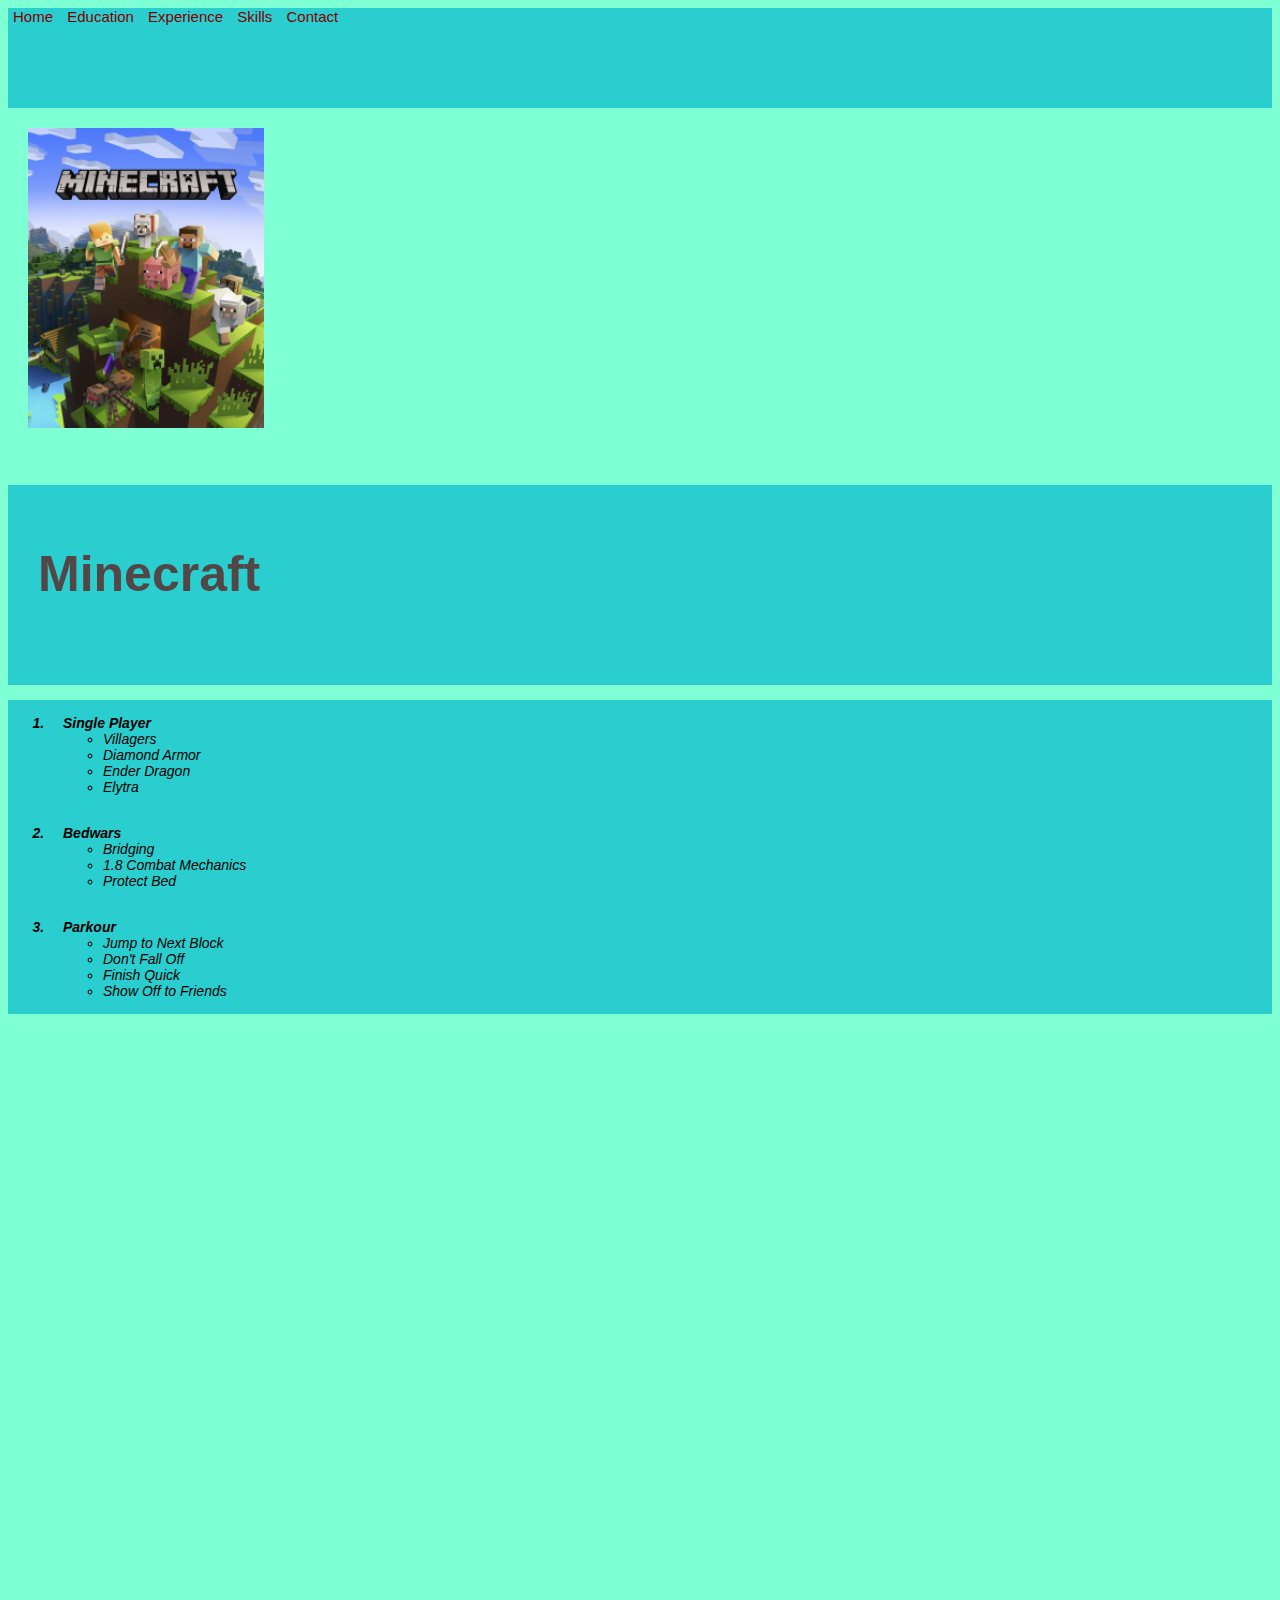
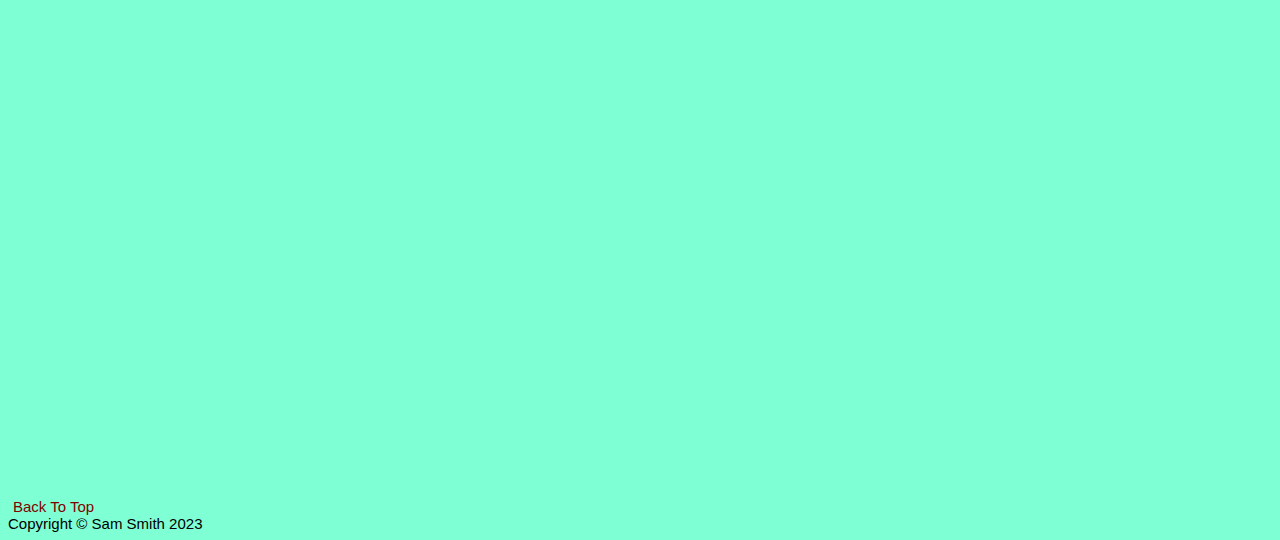
<file: minecraft.html>
<!DOCTYPE html>
<html lang="en">
<head>
    <meta charset="UTF-8">
    <meta name="viewport" content="width=device-width, initial-scale=1.0">
    <title>Sam Smith - Minecraft</title>
    <link rel="stylesheet" href="css/overwrite.css">
</head>
<body>
    <div class="navbar-experience-page">
        <a href="index.html">Home</a>
        <a href="education.html">Education</a>
        <a href="experience.html">Experience</a>
        <a href="skills.html">Skills</a>
        <a href="contact.html">Contact</a>
    </div>

    <div class="picture">
        <img src="assets/img/Minecraft_cover.png" height="300" alt="Minecraft Cover Photo">
    </div>


    <div class="heading">
        <h1 class="heading-title">Minecraft</h1>
 
    </div>

    <div class="mainbody">
        <ol>
            <li class="experience-list-title">Single Player
                <ul>
                    <li>Villagers</li>
                    <li>Diamond Armor</li>
                    <li>Ender Dragon</li>
                    <li>Elytra</li>
                </ul>
            </li>
            <li class="experience-list-title">Bedwars
                <ul>
                    <li>Bridging</li>
                    <li>1.8 Combat Mechanics</li>
                    <li>Protect Bed</li>
                </ul>
            </li>
            <li class="experience-list-title">Parkour
                <ul>
                    <li>Jump to Next Block</li>
                    <li>Don't Fall Off</li>
                    <li>Finish Quick</li>
                    <li>Show Off to Friends</li>

                </ul>
            </li>
        </ol>
    </div>

    <div>
        <iframe width="560" height="315" src="https://www.youtube.com/embed/8qUUKaV3Wnk?si=NSVGIVzT5bdWm1-2" title="YouTube video player" frameborder="0" allow="accelerometer; autoplay; clipboard-write; encrypted-media; gyroscope; picture-in-picture; web-share" allowfullscreen></iframe> 
    </div>

    <div>
        <div class='tableauPlaceholder' id='viz1702676804620' style='position: relative'><noscript><a href='#'><img alt='Minecraft Blocks Dist by Layer ' src='https:&#47;&#47;public.tableau.com&#47;static&#47;images&#47;Mi&#47;MinecraftIS201Project&#47;MinecraftBlocksDistbyLayer&#47;1_rss.png' style='border: none' /></a></noscript><object class='tableauViz'  style='display:none;'><param name='host_url' value='https%3A%2F%2Fpublic.tableau.com%2F' /> <param name='embed_code_version' value='3' /> <param name='site_root' value='' /><param name='name' value='MinecraftIS201Project&#47;MinecraftBlocksDistbyLayer' /><param name='tabs' value='no' /><param name='toolbar' value='yes' /><param name='static_image' value='https:&#47;&#47;public.tableau.com&#47;static&#47;images&#47;Mi&#47;MinecraftIS201Project&#47;MinecraftBlocksDistbyLayer&#47;1.png' /> <param name='animate_transition' value='yes' /><param name='display_static_image' value='yes' /><param name='display_spinner' value='yes' /><param name='display_overlay' value='yes' /><param name='display_count' value='yes' /><param name='language' value='en-US' /><param name='filter' value='publish=yes' /></object></div>                <script type='text/javascript'>                    var divElement = document.getElementById('viz1702676804620');                    var vizElement = divElement.getElementsByTagName('object')[0];                    vizElement.style.width='1650px';vizElement.style.height='1277px';                    var scriptElement = document.createElement('script');                    scriptElement.src = 'https://public.tableau.com/javascripts/api/viz_v1.js';                    vizElement.parentNode.insertBefore(scriptElement, vizElement);                </script>
    </div>

    <p>&nbsp;</p>
                <p>&nbsp;</p>
                <p>&nbsp;</p>
                <p>&nbsp;</p>
                <p>&nbsp;</p>
                <p>&nbsp;</p>
                <p>&nbsp;</p>
                <p>&nbsp;</p>
                <p>&nbsp;</p>
                <p>&nbsp;</p>
                <p>&nbsp;</p>
                <p>&nbsp;</p>
                <p>&nbsp;</p>
                <p>&nbsp;</p>
                <p>&nbsp;</p>
                <p>&nbsp;</p>
                <p>&nbsp;</p>
                <p>&nbsp;</p>
                <p>&nbsp;</p>
                <p>&nbsp;</p>
                <p>&nbsp;</p>
                <p>&nbsp;</p>
                <p>&nbsp;</p>
                <a href="#top">Back To Top</a>

    <div id="footer" class="small text-center text-muted fst-italic">Copyright &copy; Sam Smith 2023</div>
</body>
</html>
</file>
<file: css/overwrite.css>
body {
    font-family: Arial, Helvetica, sans-serif;
    font-size: 15px;
    background-color: aquamarine;
}

li {
    font-size: 14px;
    font-style: italic;
    font-weight: normal;
}

a {
    color: maroon;
    text-decoration: none;
    padding: 5px;
}

.experience-list-title {
    font-weight: bold;
}

a:hover {
    /* text-decoration: underline; */
    font-weight: bold;
    font-size: 18px;
}

.navbar-experience-page {
    background-color: rgb(43, 206, 206);
    top: 10px;
    left: 10px;
    right: 10px;
    height: 100px;
  
}

.picture {
    /* background-color: rgb(43, 206, 206); */
    padding: 20px;
}

.heading {
    background-color: rgb(43, 206, 206);
    height: 200px;
}

.heading-title {
    font-family: Arial, Helvetica, sans-serif;
    font-size: 50px;
    color: rgb(83, 70, 70);
    padding-top: 60px;
    padding-left: 30px;
}

.mainbody {
    background-color: rgb(43, 206, 206);
    top: 30px;
}

.experience-list-title {
    font-family: Arial, Helvetica, sans-serif;
    padding: 15px;
}
</file>
